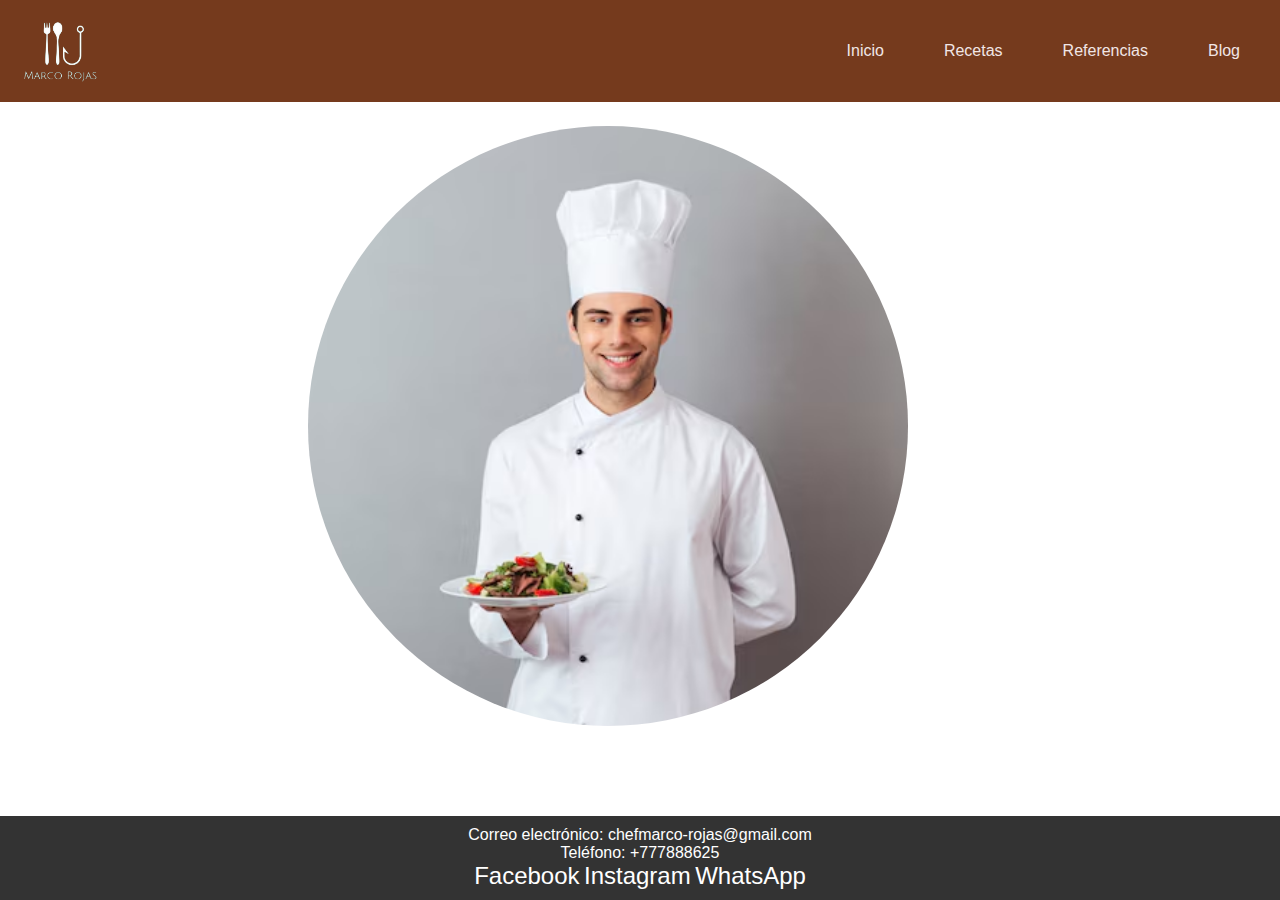
<file: index.html>
<!DOCTYPE html>
<html lang="es">
<head>
    <meta charset="UTF-8">
    <meta name="viewport" content="width=device-width, initial-scale=1.0">
    <title>Página del Cocinero</title>
    <link rel="stylesheet" href="CS.css">
    <link rel="preconnect" href="https://fonts.googleapis.com">
<link rel="preconnect" href="https://fonts.gstatic.com" crossorigin>
<link href="https://fonts.googleapis.com/css2?family=Playfair+Display:ital,wght@0,400..900;1,400..900&display=swap" rel="stylesheet">

</head>
<body>
<link href="https://fonts.googleapis.com/css2?family=Playfair+Display:ital,wght@0,400..900;1,400..900&display=swap" rel="stylesheet">

    <div class="wrapper">


        <div class="header">
          
            <img src="eceffec2-3e70-4225-8750-cbb8f6035659-removebg-preview.png" alt="Logo" class="logo">
            
            <ul class="nav">
                <li><a href="https://melcm1234.github.io/fghjd/">Inicio</a></li>
                <li><a href="https://melcm1234.github.io/234/">Recetas</a></li>
                <li><a href="#">Referencias</a></li>
                <li><a href="#">Blog</a></li>
            </ul>
           
        </div>
        <div class="container">
            <div class="content">
                <img src="12.avif" alt="Foto del Cocinero" class="chef-photo">
               <h1>Transformando ingredientes en experiencias</h1>

            </div>
        </div>
        <div class="footer">
            <div class="contact-info">
                <p>Correo electrónico: chefmarco-rojas@gmail.com</p>
                <p>Teléfono: +777888625</p>
                <a href="https://www.facebook.com" target="_blank">Facebook</a>
            <a href="https://www.instagram.com" target="_blank">Instagram</a>
            <a href="https://www.whatsapp.com" target="_blank">WhatsApp</a>
            </div>
            
            
        </div>
    </div>
</body>
</html>
</file>
<file: CS.css>
* {
    margin: 0;
    padding: 0;
    box-sizing: border-box;
}
body {
    display: flex;
    flex-direction: column;
    font-family: Arial, sans-serif;
    min-height: 100vh;
    margin: 0;
;
}

h1 {
    font-family: "Playfair Display", serif;
}

.wrapper {
    display: flex;
    flex-direction: column;
    flex: 1;
}
.header {
    display: flex;
    align-items: center;
    justify-content: space-between;
    padding: 20px;
    background-color: #753a1d;
}
.logo {
    max-width: 80px;
}
.nav {
    list-style-type: none;
    display: flex;
    gap: 20px;
    margin: 0;
    padding: 0;
}
.nav li {
    margin: 0;
}
.nav a {
    text-decoration: none;
    color: #f1e6e6;
    padding: 10px 20px;
    border-radius: 5px;
    transition: background-color 0.3s;
}
.nav a:hover {
    background-color: #c1d28d;
}
.container {
    flex: 1;
    display: flex;
    flex-direction: column;
    align-items: center;
    justify-content: center;
    padding: 20px;
    background-image: url('https://img.freepik.com/fotos-premium/fondo-alimentos-cocinar-fondo-antiguo-espacio-copia-libre-vista-superior_187166-11248.jpg');
   background-repeat:no-repeat ;
    background-size: cover;
    background-position: center;
    color: rgb(255, 255, 255);
}
.footer {
    background-color: #333;
    color: white;
    text-align: center;
    padding: 10px 0;
    display: flex;
    justify-content: center;
    gap: 20px;
}
.footer a {
    color: white;
    text-decoration: none;
    font-size: 1.5em;
}
.chef-photo {
    border-radius: 50%;
    width: 600px;
    height: 600px;
    object-fit: cover;
    margin-bottom: 20px;
}
.slogan {
    font-size: 2em;
    text-align: center;
    background: rgba(19, 18, 18, 0.947);
    padding: 10px;
    border-radius: 10px;
}
@media (max-width: 768px) {
    .header {
        flex-direction: column;
        align-items: center;
    }
    .nav {
        flex-direction: column;
        gap: 10px;
    }
}
</file>
